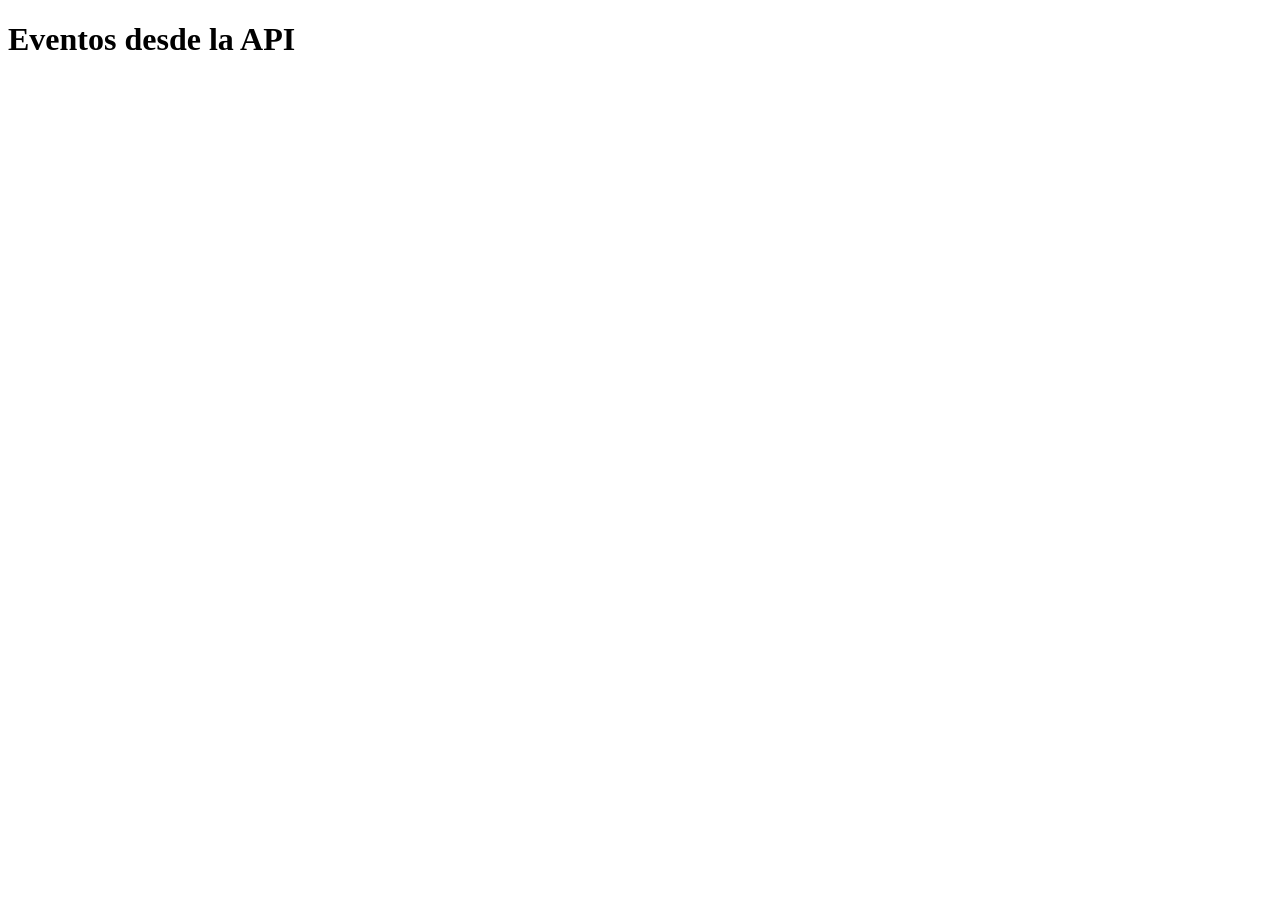
<file: prueba-api.html>
<!DOCTYPE html>
<html lang="es">
<head>
    <meta charset="UTF-8">
    <title>Prueba API Eventos</title>
</head>
<body>

    <h1>Eventos desde la API</h1>

    <div id="eventos"></div>

    <script>

        fetch('http://localhost/bibliotecatenjo/api/eventos.php')
            .then(response => response.json())
            .then(eventos => {

                const contenedor = document.getElementById('eventos');

                eventos.forEach(evento => {

                    contenedor.innerHTML += `
                        <article>
                            <h2>${evento.titulo}</h2>

                            <p>${evento.descripcion}</p>

                            <p>
                                ${evento.fecha_inicio}
                            </p>

                            ${
                                evento.imagen_url
                                    ? `<img
                                        src="${evento.imagen_url}"
                                        alt="${evento.titulo}"
                                        width="250"
                                      >`
                                    : '<p>Sin imagen</p>'
                            }
                        </article>

                        <hr>
                    `;
                });

            })
            .catch(error => {
                console.error('Error:', error);
            });

    </script>

</body>
</html>
</file>
